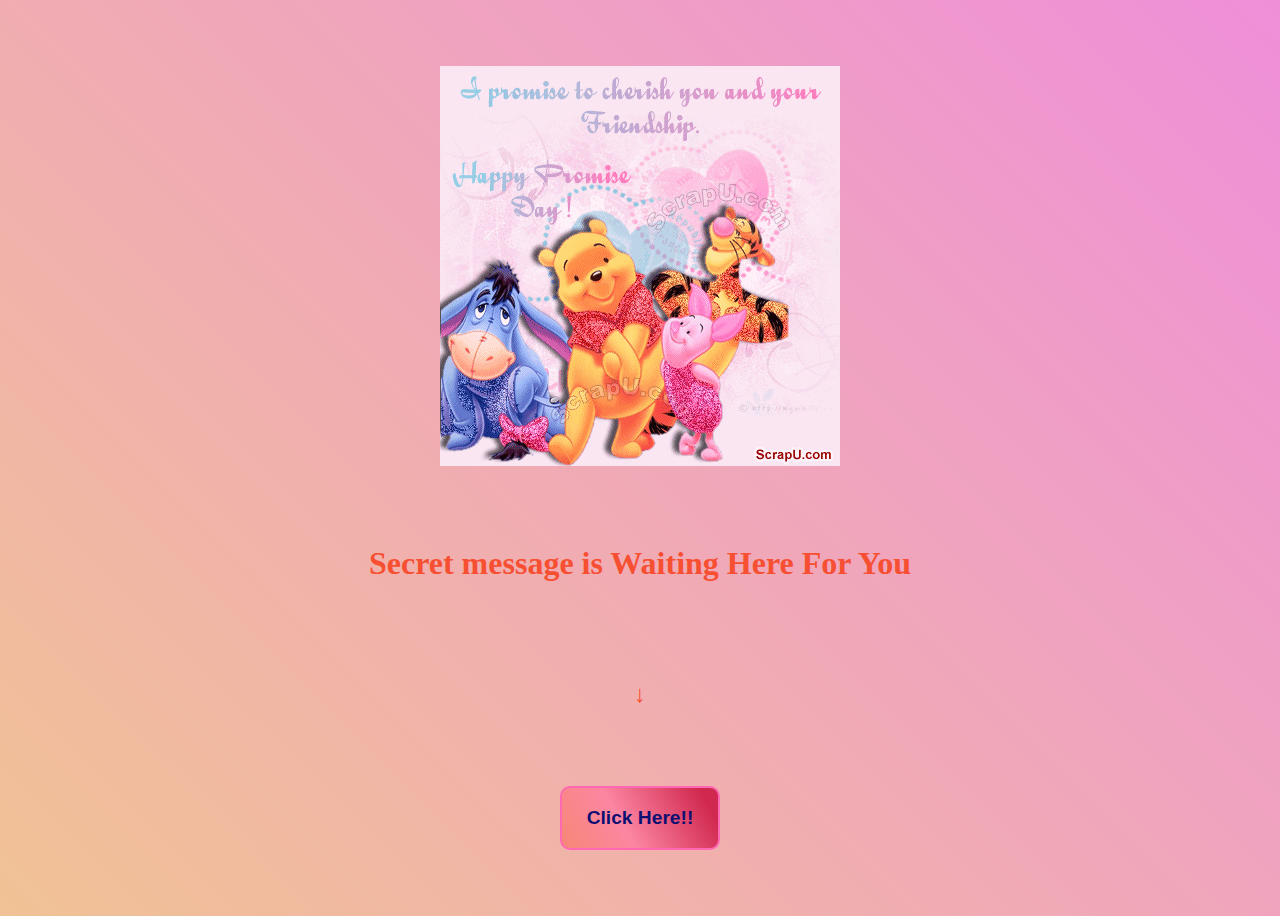
<file: pages/first.html>
<!DOCTYPE html>
<html lang="en">
<head>
    <meta charset="UTF-8">
    <meta name="viewport" content="width=device-width, initial-scale=1.0">
    <title>Document</title>
    <link rel="stylesheet" href="../css/utilities.css">
    <link rel="stylesheet" href="../css/style2.css">
</head>
<body>
    <div class="screenCenter" id="background">
        <img src="../utilities/promise.gif" alt="">
        <h1 id="h1">Secret message is Waiting Here For You</h1>
        <h2 id="h2">&darr;</h2>
        <button id="button" class="borderPink" onclick=message()>Click Here!!</button>
        <div class="message">
            <p>Happy Promise Day, Miss Night Owl ✨

                Some promises don’t need words, they just live in the way we care for someone. But today, I still want to say it out loud—<b>I’ll always be here for you.</b><br> <br>
                No matter what, you’ll always have a place where you can truly be yourself, no holding back. Koi bhi baat, koi bhi emotion, tum bina kisi hesitation ke mere saath share kar sakti ho. Life ke ups and downs mein, main hamesha tumhare saath rahunga— <b>listening, understanding, and standing by you.</b><br><br>
                
                I might not have all the answers, but ek baat ka vada karta hoon—tumhe kabhi kisi bhi situation ka samna akelay nahi karne dunga. Whether it’s a tough day or a happy moment, I’ll always remind you that you are never alone.<br><br>
                
                I feel so lucky to have you in my life. Tum sirf ek dost nahi ho, but someone I truly admire. And today, on Promise Day, I just want to say—no matter what, I’ll always be there for you. That’s a promise. <br><br>
    
                <b>Stay amazing, Miss Night Owl!</b></p>
        </div>
    </div>
    <script src='../js/script2.js'>
    </script>
</body>
</html>
</file>
<file: css/utilities.css>
.screenCenter{
    display: flex;
    align-items: center;
    justify-content: space-evenly;
    flex-direction: column;
    height: 100vh;
}

.flex{
    display: flex;
    justify-content: center;
    align-items: center;
}

.borderRed{
    border: 2px solid red;
}

.borderPink{
    border: 2px solid hotpink;
}

.borderBlue{
    border: 2px solid navy;
}

bgBlack{
    background-color: black;
}
</file>
<file: css/style2.css>
body {
  background: linear-gradient(45deg, #f1c295 0%, #ef8fd9 100%);
  ;
  background-size: cover; /* Ensures the image covers the entire background */
  background-position: center; /* Centers the image */
  background-repeat: no-repeat;
}

h1,
h2 {
  color: rgb(247, 79, 50);
  text-align: center;
}

#button {
  width: 10rem;
  height: 4rem;
  background: linear-gradient(60deg, #f78776 0%, #fc86a2 39%, #d1284f 90%);
  font-size: 1.2rem;
  border-radius: 10px;
  cursor: pointer;
  color: rgb(15, 15, 114);
  font-weight: 600;
}

#button:active {
  transform: scale(0.9);
}

.message {
  backdrop-filter: blur(px);
  display: none;
  padding: 15px;
  margin-top: 10px;
  overflow: auto;
  background:linear-gradient(60deg, #f78776 0%, #fc86a2 39%, #ec7e7e 90%);
  font-family: cursive;
  border-radius: 25px;
  border: 2px solid red;
}

.message p{
    color: white    ;
}
</file>
